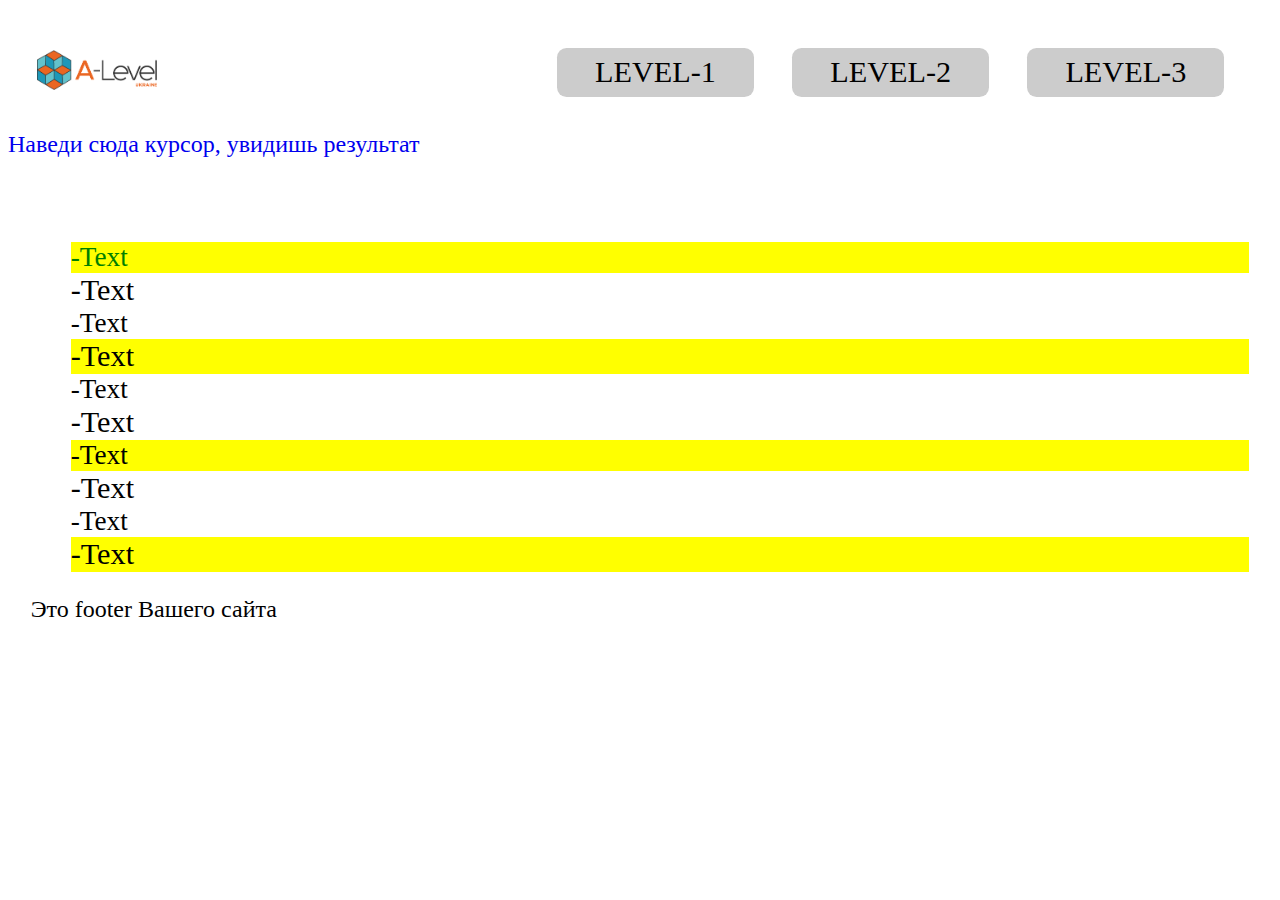
<file: markup4/level-1.html>
<!doctype html>
<html lang="en">
    <head>
        <!-- в этой части только служебные теги -->
        <meta charset="UTF-8">
        <!-- заголовок вашего документа -->
        <title>Уровень 1</title>
        <!-- подключение css стилей -->
        <link rel="stylesheet" href="css/all.css">
        <!-- подключение favicon -->
        <link rel="icon" href="images/favicon.png">
    </head>
    <!-- тело вашего документа -->
    <body>
        <!-- это header сайта -->
        <header id="header">
            <!-- центрирующийся контейнер -->
            <div class="container">
                <!-- это логотип сайта -->
                <div class="logo">
                    <a href="index.html">
                        <img src="images/logo.png" alt="image description" width="120">
                    </a>
                </div>
                <!-- это навигация сайта -->
                <nav>
                    <ul id="menu">
                        <li><a href="level-1.html">level-1</a></li>
                        <li><a href="level-2.html">level-2</a></li>
                        <li><a href="level-3.html">level-3</a></li>
                    </ul>
                </nav>
            </div>
        <div class="link">
            <p><a href="https://a-level.com.ua/">Наведи сюда курсор, увидишь результат</a></p>
        </div>
        </header>
        <!-- здесь находится основной контент страници -->
        <main id="main">
            <!-- центрирующийся контейнер -->
            <div class="container">
                <ul id="listid" class="list">
                    <li>Text</li>
                    <li>Text</li>
                    <li>Text</li>
                    <li>Text</li>
                    <li>Text</li>
                    <li>Text</li>
                    <li>Text</li>
                    <li>Text</li>
                    <li>Text</li>
                    <li>Text</li>
                </ul>
            </div>
        </main>
        <!-- footer вашего сайта -->
        <footer id=footer>
            <!-- центрирующийся контейнер -->
            <div class="container">
                <p>Это footer Вашего сайта</p>
            </div>
        </footer>
    </body>
</html>
</file>
<file: markup4/css/all.css>
body {
    font-size: 1.5em;
}
/* это стили для header */
#header {
    padding: 1.26em 0;
    margin-bottom: 1.26em;
}
#header .container {
    display: flex;
    justify-content: space-between;
    align-items: center;
    font-size: 1.26em;
    line-height: 1;
}
/* это стили для меню, то что в header */
#menu {
    margin: 0;
    padding: 0;
    list-style: none;
    display: flex;
    align-items: center;
}
#menu li {
    padding: 0.315em 0.63em;
}
#menu a {
    display: block;
    padding: 0.315em 1.26em;
    text-decoration: none;
    text-transform: uppercase;
    background: #ccc;
    color: #000;
    transition: all 0.3s;
    border-radius: 0.315em;
}
/* это ховерное состояние пунктов меню */
#menu a:hover {
    box-shadow: 0.126em 0.126em 0.315em 0 rgba(0,0,0,0.5), inset 0.126em 0.126em 0.315em 0 rgba(0,0,0,0.3);
}
/* это центрирующий контейнер */
.container {
    max-width: 56.7em;
    margin: 0 auto;
    padding: 0 0.945em;
}
.list li {
    list-style-type: none; /* Убираем маркеры */
   }
.list li:first-child {/* Делаем первую строчку зеленым текстом */
    color:green;
}
.list li:nth-child(even) {/* Делаем четные элементы размером 20px */
    font-size: 1.26em;
}
.list li:nth-child(odd) {/* Делаем нечетные элементы размером 18px */
    font-size: 1.134em;
}
.list li:nth-child(3n+1) {/*Выделяем строчки желтым начиная с первой*/
    background-color: yellow;
}
a {/* Убирает подчеркивание для ссылок */
    text-decoration: none; 
   }
a:hover { 
    text-decoration: underline; /* Добавляем подчеркивание при наведении курсора на ссылку */
    color: red; /* Ссылка красного цвета */
}
.list li empty {/* Убираем маркеры у списка */
    display: none;
}
.list li:before {/* Добавляем в качестве маркера символ "-" */
    content: "-";
}
.tasks h3:first-child {/* Делаем первый элемент розовым*/
    color: pink;
}
p:nth-child(3){/*Делаем третий элемент серым*/
    color: grey;
}
div:nth-child(5){/*Делаем пятый элемент красным*/
    color: red;
}
p:nth-child(7){/*Делаем седьмой элемент зеленым*/
    color: green;
}
p:nth-child(8){/*Делаем восьмой элемент желтым*/
    color: yellow;
}
</file>
